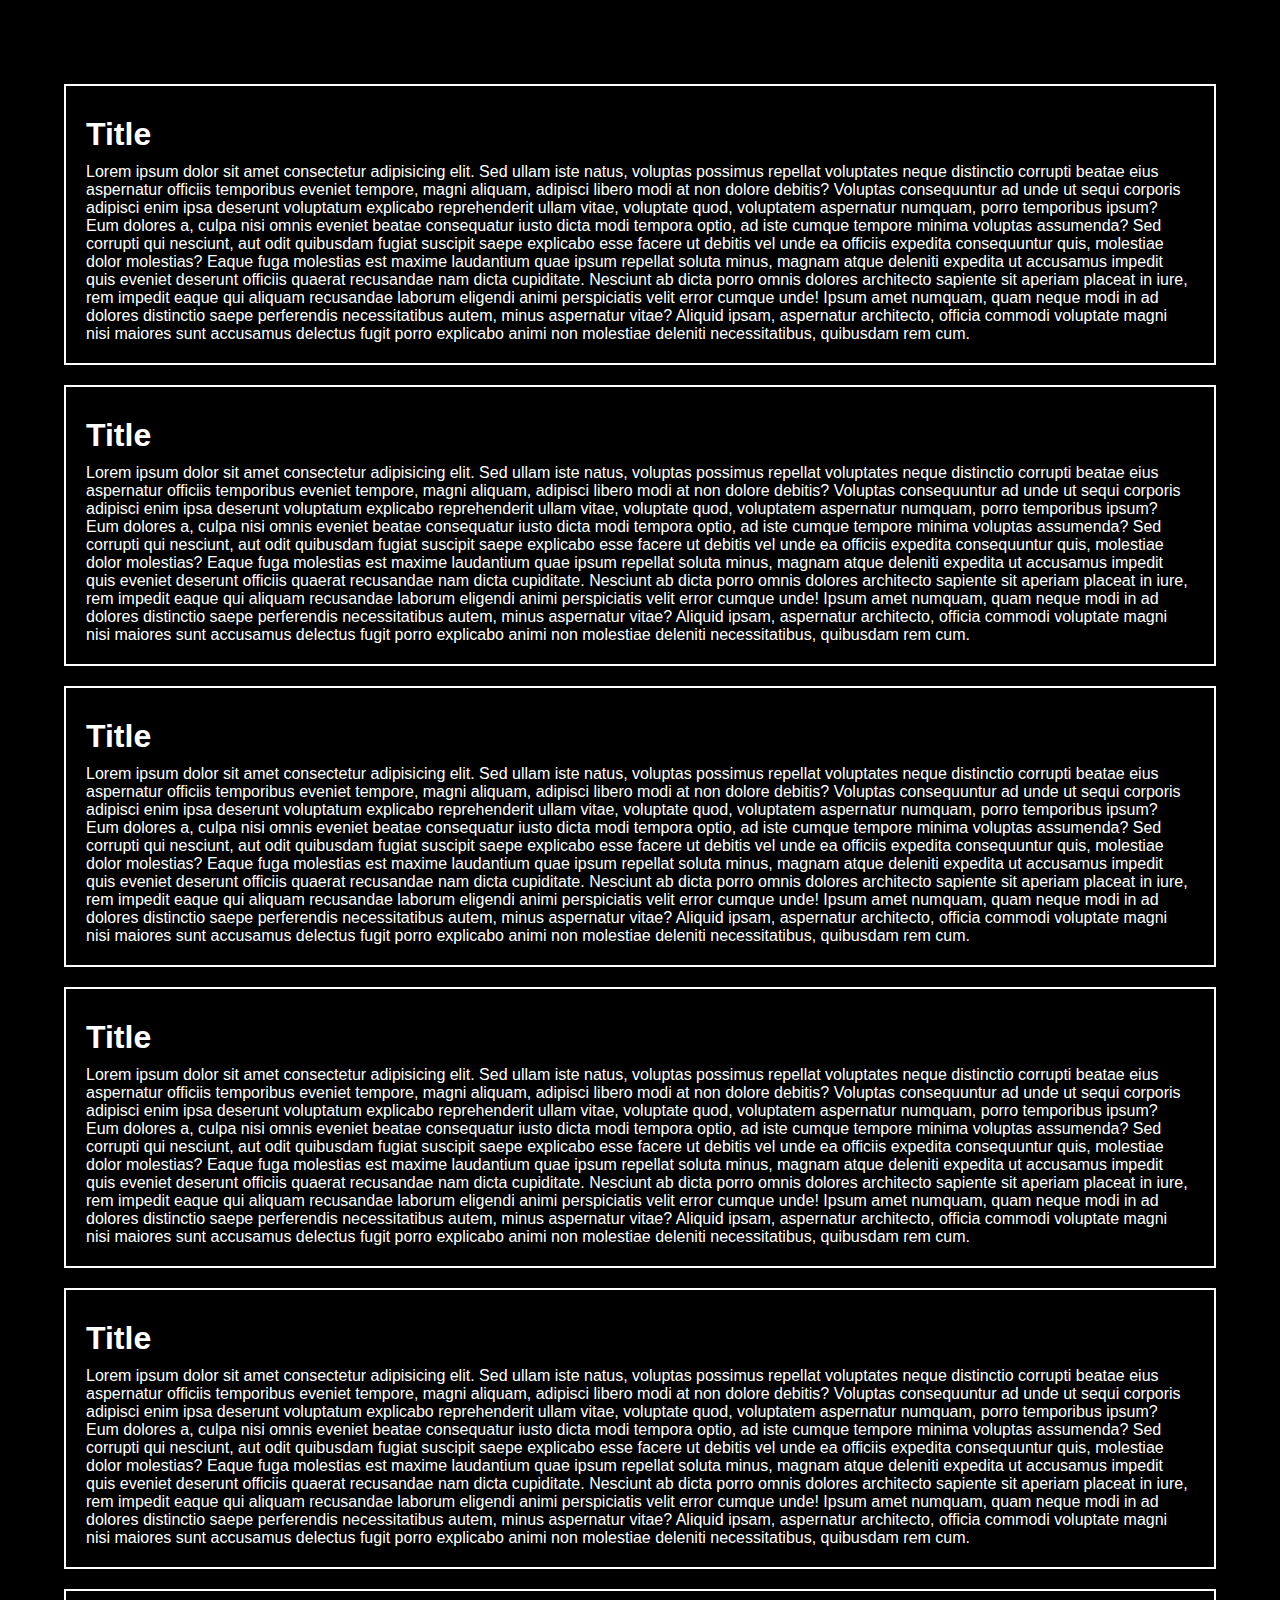
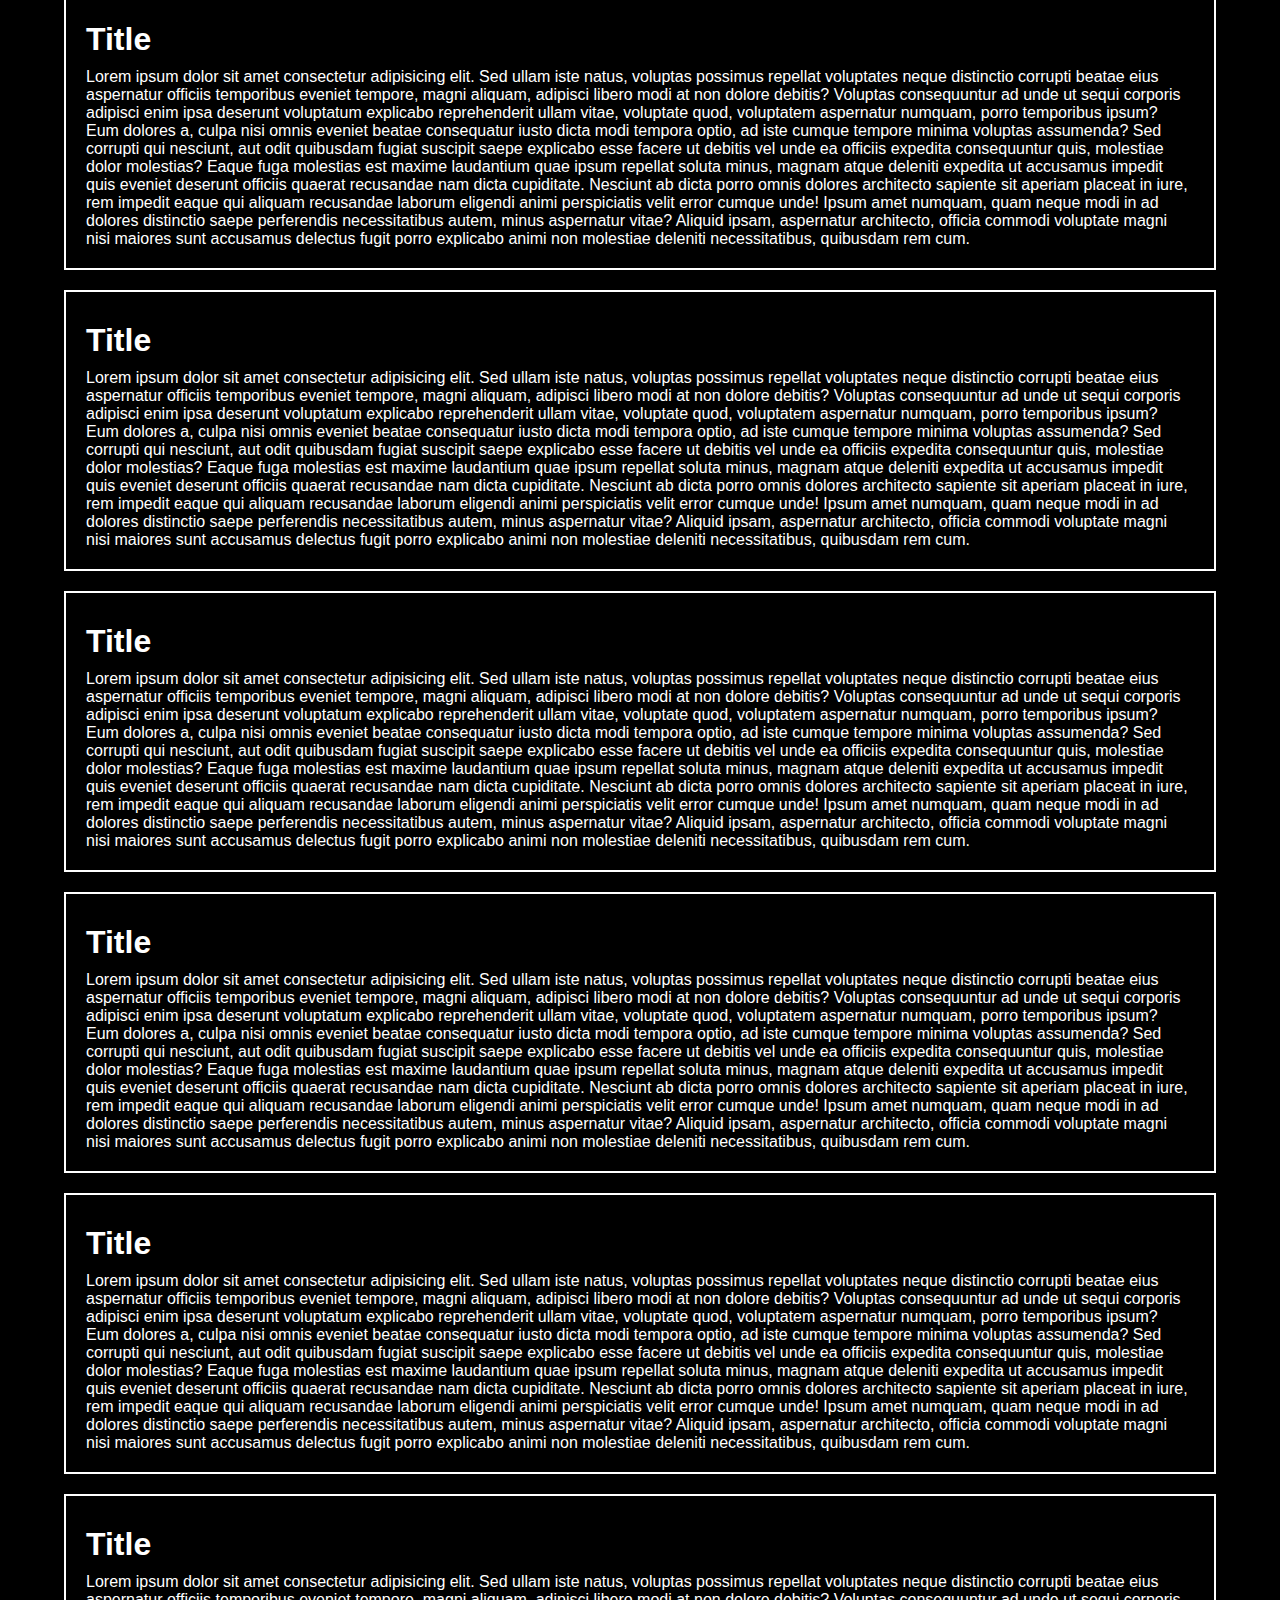
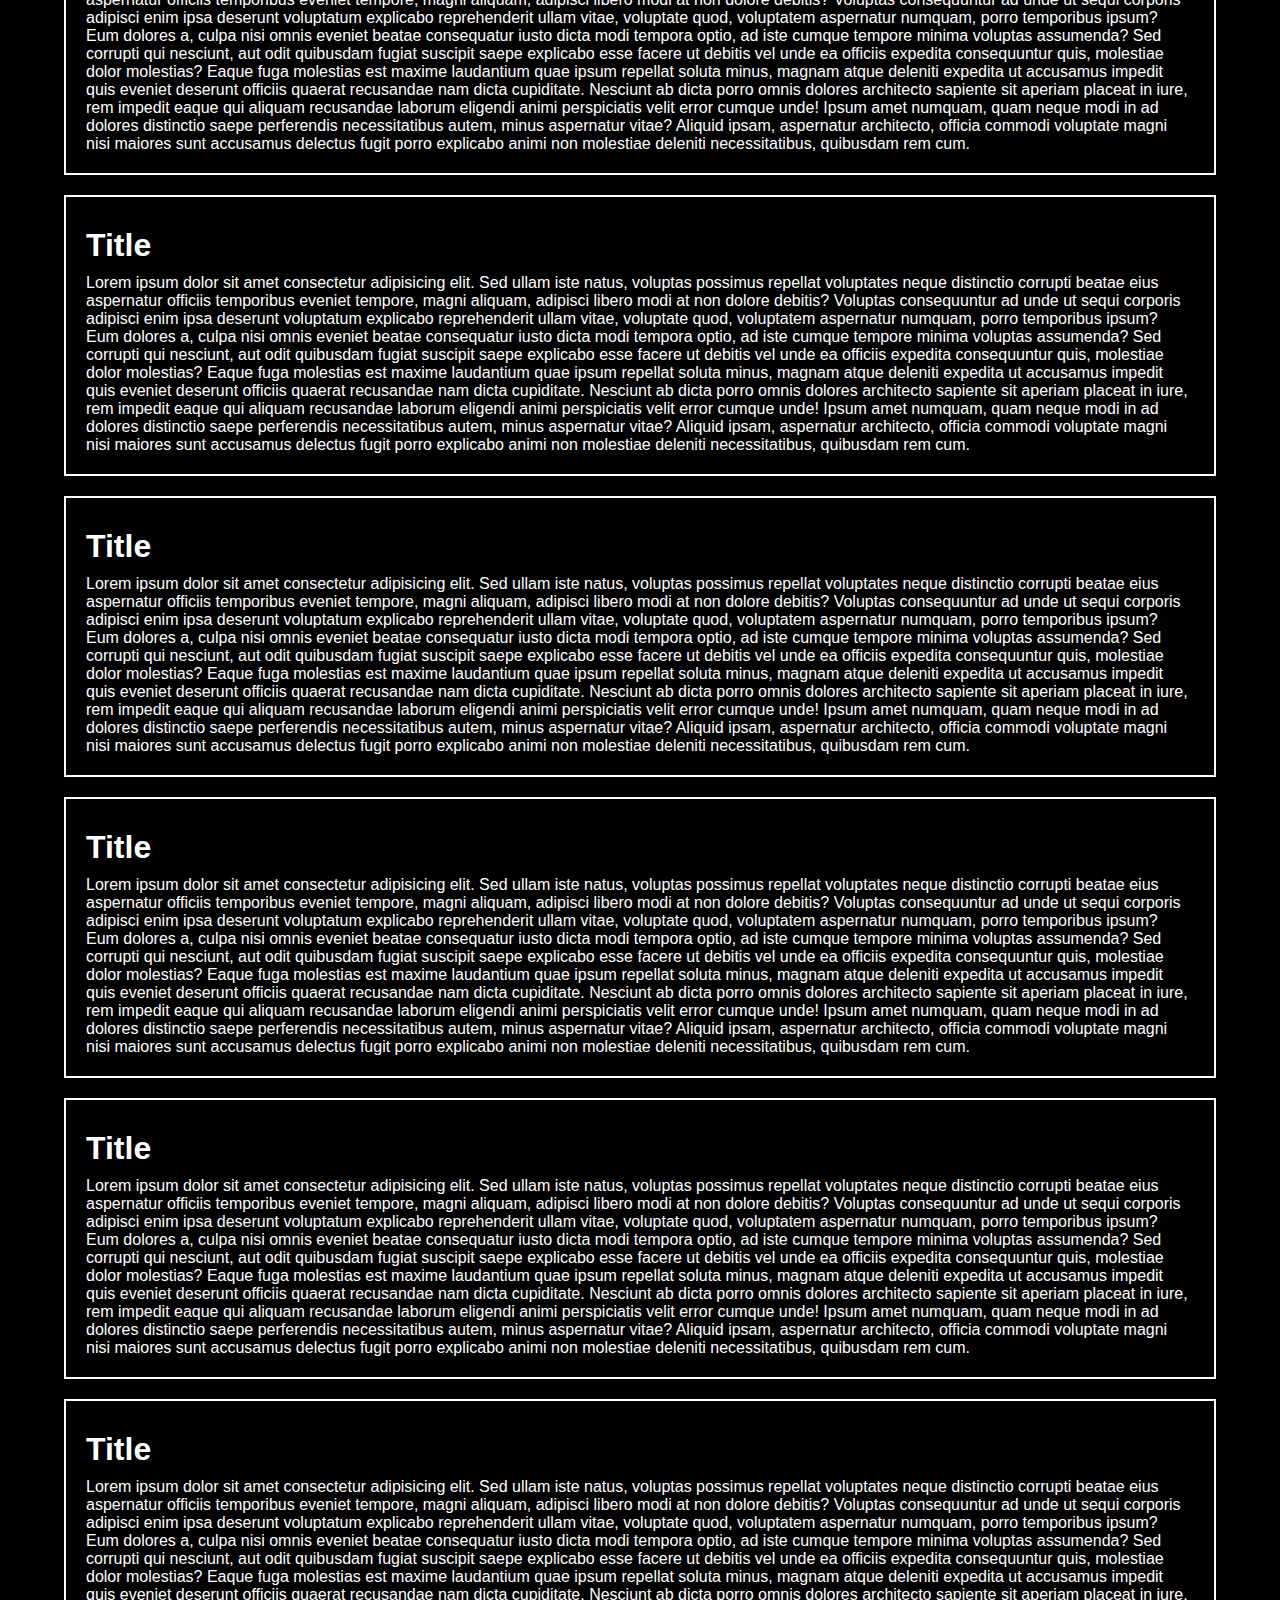
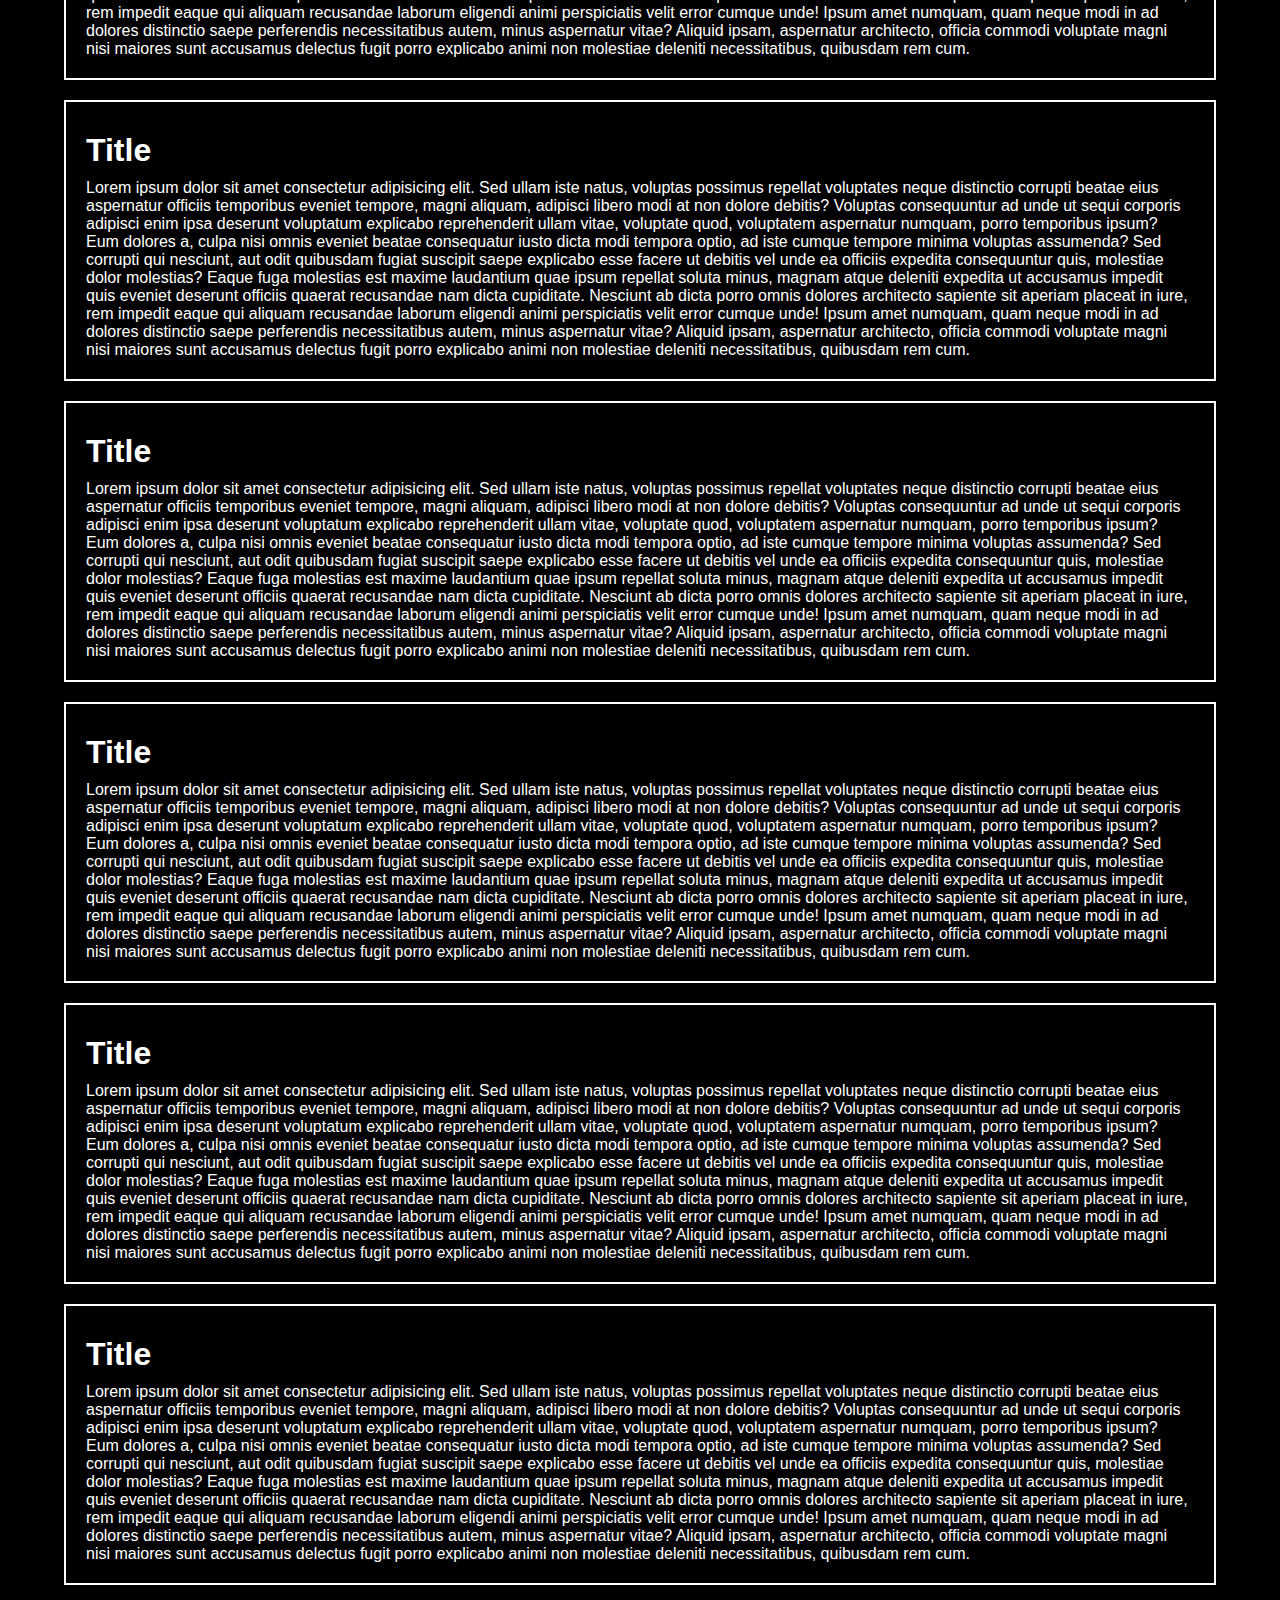
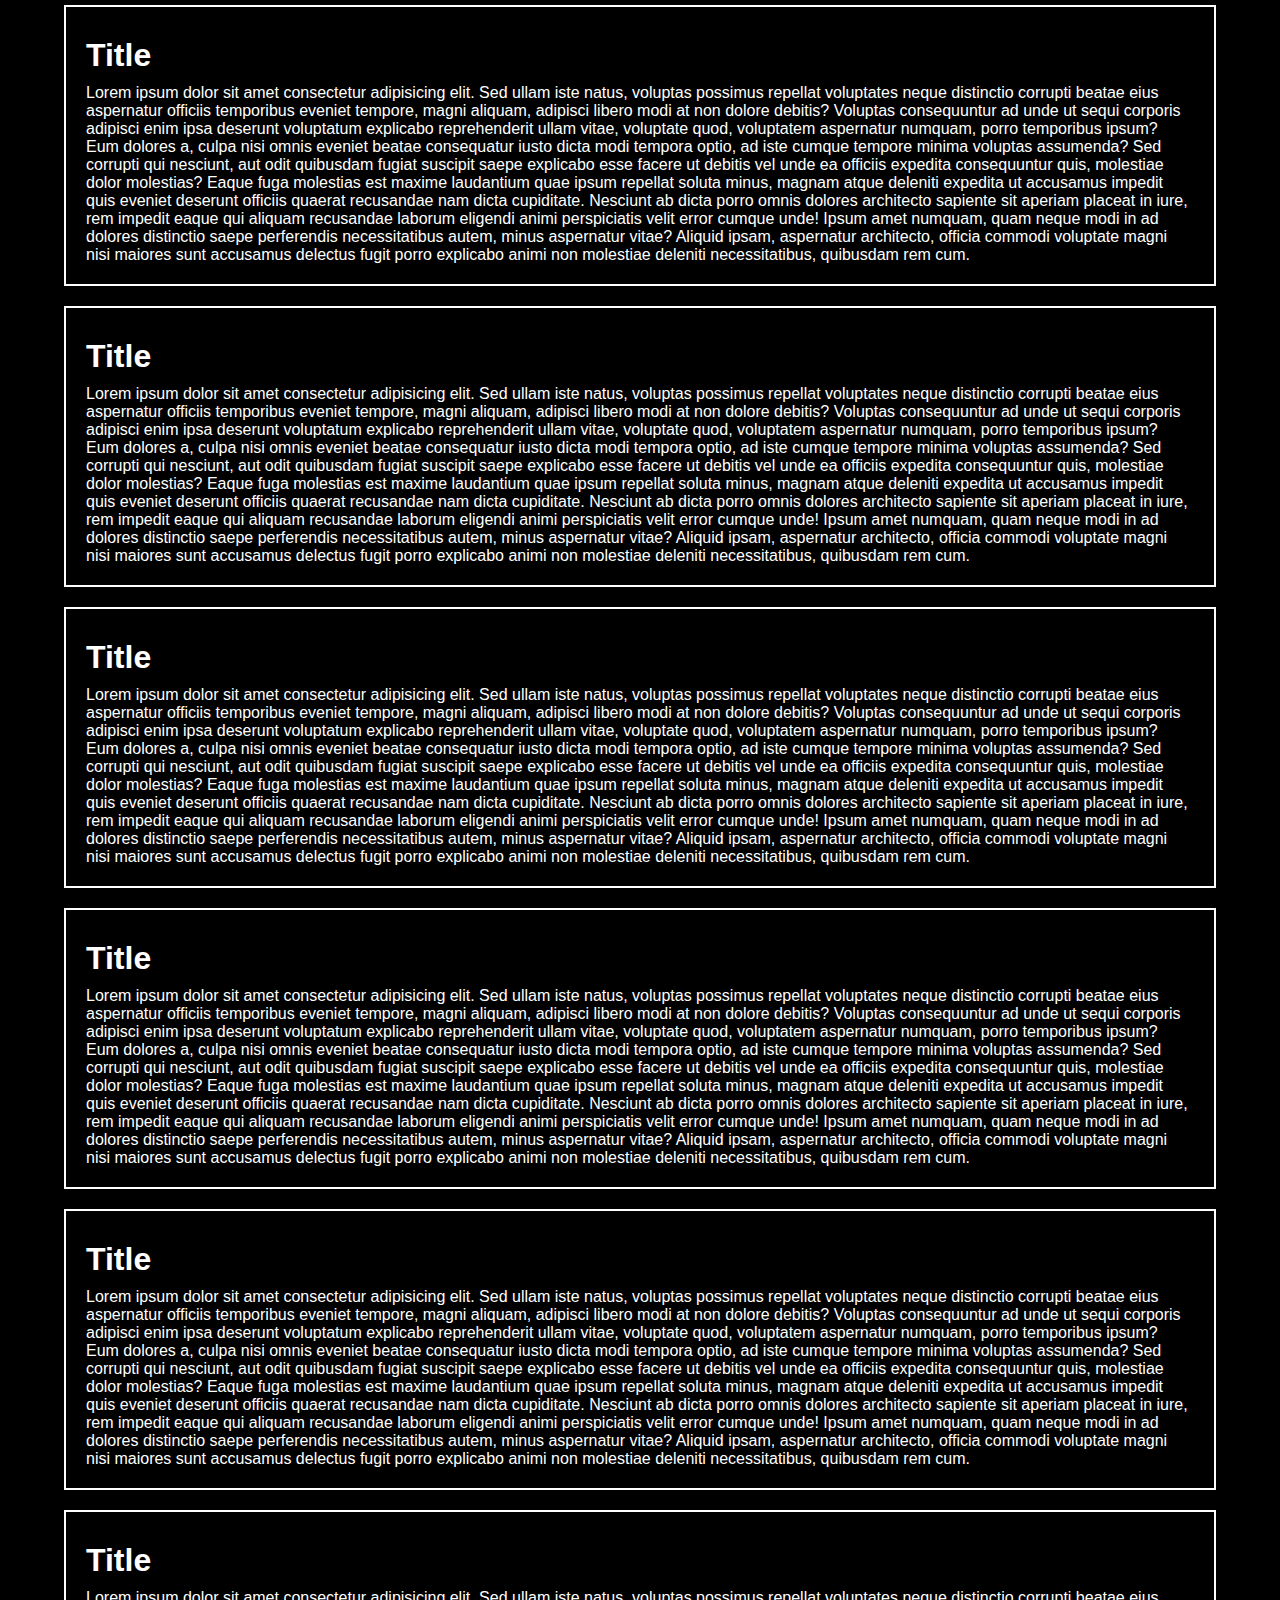
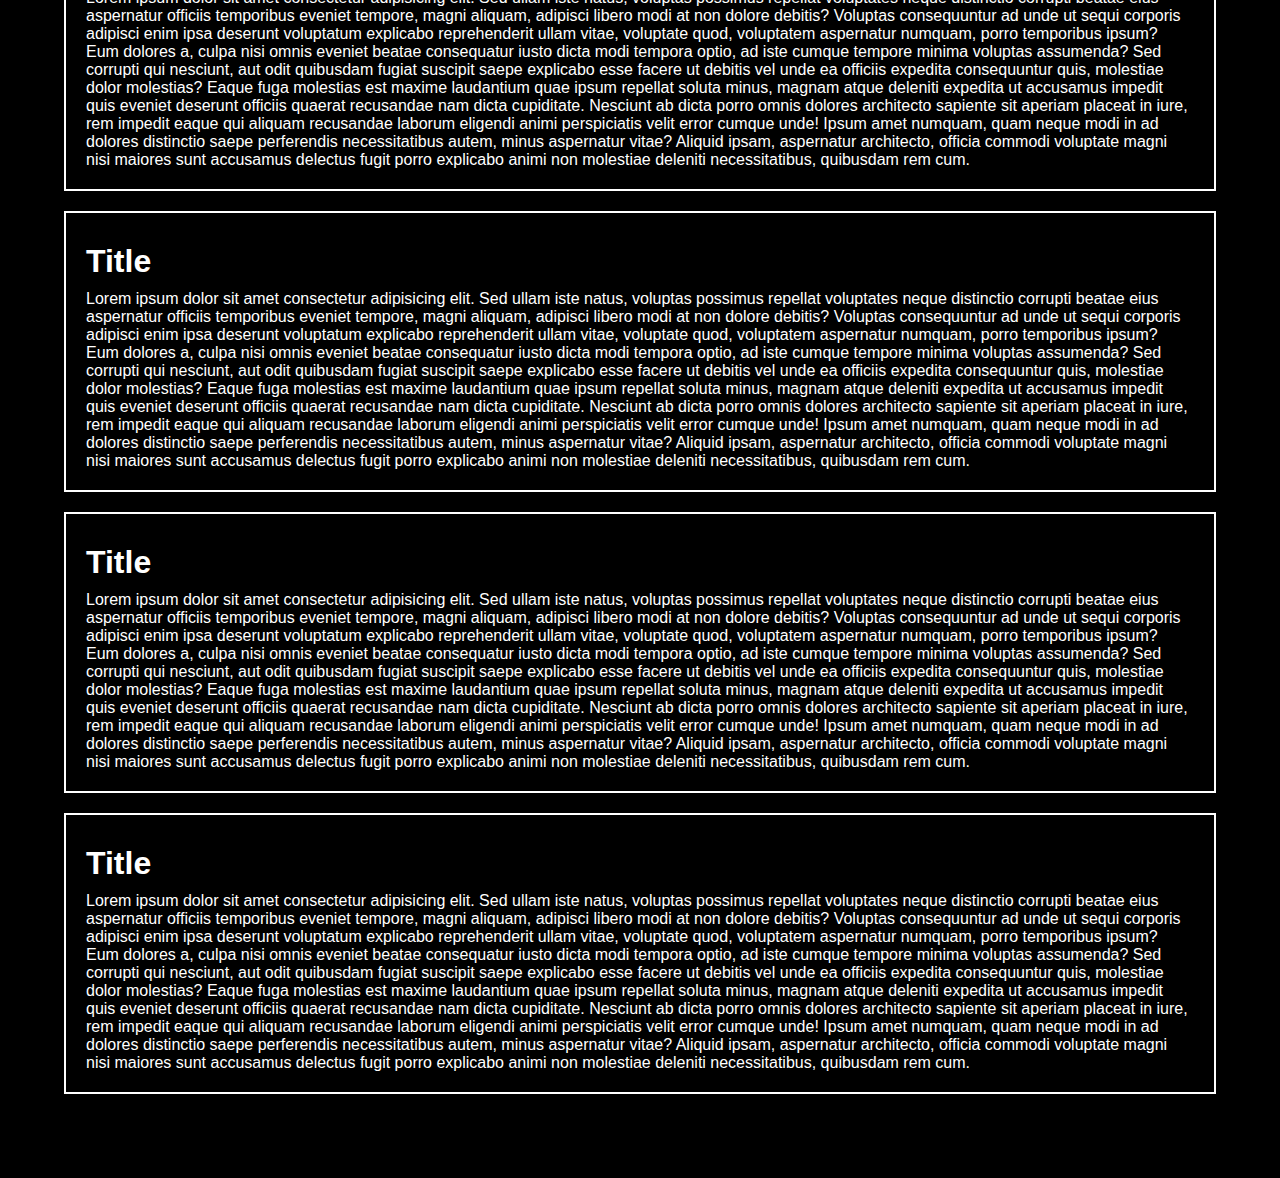
<file: 02.Page Scroll Indicator/index.html>
<!DOCTYPE html>
<html>
  <head>
    <meta charset="utf-8" />
    <meta http-equiv="X-UA-Compatible" content="IE=edge" />
    <meta name="viewport" content="width=device-width,initial-scale=1.0" />
    <title>Page Scroll Indicator</title>
    <link rel="stylesheet" href="style.css" />
  </head>
  <body>
    <div class="content">
      <!-- (section>h1{Title}+p{lorem200})*30 -->
      <section>
        <h1>Title</h1>
        <p>Lorem ipsum dolor sit amet consectetur adipisicing elit. Sed ullam iste natus, voluptas possimus repellat voluptates neque distinctio corrupti beatae eius aspernatur officiis temporibus eveniet tempore, magni aliquam, adipisci libero modi at non dolore debitis? Voluptas consequuntur ad unde ut sequi corporis adipisci enim ipsa deserunt voluptatum explicabo reprehenderit ullam vitae, voluptate quod, voluptatem aspernatur numquam, porro temporibus ipsum? Eum dolores a, culpa nisi omnis eveniet beatae consequatur iusto dicta modi tempora optio, ad iste cumque tempore minima voluptas assumenda? Sed corrupti qui nesciunt, aut odit quibusdam fugiat suscipit saepe explicabo esse facere ut debitis vel unde ea officiis expedita consequuntur quis, molestiae dolor molestias? Eaque fuga molestias est maxime laudantium quae ipsum repellat soluta minus, magnam atque deleniti expedita ut accusamus impedit quis eveniet deserunt officiis quaerat recusandae nam dicta cupiditate. Nesciunt ab dicta porro omnis dolores architecto sapiente sit aperiam placeat in iure, rem impedit eaque qui aliquam recusandae laborum eligendi animi perspiciatis velit error cumque unde! Ipsum amet numquam, quam neque modi in ad dolores distinctio saepe perferendis necessitatibus autem, minus aspernatur vitae? Aliquid ipsam, aspernatur architecto, officia commodi voluptate magni nisi maiores sunt accusamus delectus fugit porro explicabo animi non molestiae deleniti necessitatibus, quibusdam rem cum.</p>
      </section>
      <section>
        <h1>Title</h1>
        <p>Lorem ipsum dolor sit amet consectetur adipisicing elit. Sed ullam iste natus, voluptas possimus repellat voluptates neque distinctio corrupti beatae eius aspernatur officiis temporibus eveniet tempore, magni aliquam, adipisci libero modi at non dolore debitis? Voluptas consequuntur ad unde ut sequi corporis adipisci enim ipsa deserunt voluptatum explicabo reprehenderit ullam vitae, voluptate quod, voluptatem aspernatur numquam, porro temporibus ipsum? Eum dolores a, culpa nisi omnis eveniet beatae consequatur iusto dicta modi tempora optio, ad iste cumque tempore minima voluptas assumenda? Sed corrupti qui nesciunt, aut odit quibusdam fugiat suscipit saepe explicabo esse facere ut debitis vel unde ea officiis expedita consequuntur quis, molestiae dolor molestias? Eaque fuga molestias est maxime laudantium quae ipsum repellat soluta minus, magnam atque deleniti expedita ut accusamus impedit quis eveniet deserunt officiis quaerat recusandae nam dicta cupiditate. Nesciunt ab dicta porro omnis dolores architecto sapiente sit aperiam placeat in iure, rem impedit eaque qui aliquam recusandae laborum eligendi animi perspiciatis velit error cumque unde! Ipsum amet numquam, quam neque modi in ad dolores distinctio saepe perferendis necessitatibus autem, minus aspernatur vitae? Aliquid ipsam, aspernatur architecto, officia commodi voluptate magni nisi maiores sunt accusamus delectus fugit porro explicabo animi non molestiae deleniti necessitatibus, quibusdam rem cum.</p>
      </section>
      <section>
        <h1>Title</h1>
        <p>Lorem ipsum dolor sit amet consectetur adipisicing elit. Sed ullam iste natus, voluptas possimus repellat voluptates neque distinctio corrupti beatae eius aspernatur officiis temporibus eveniet tempore, magni aliquam, adipisci libero modi at non dolore debitis? Voluptas consequuntur ad unde ut sequi corporis adipisci enim ipsa deserunt voluptatum explicabo reprehenderit ullam vitae, voluptate quod, voluptatem aspernatur numquam, porro temporibus ipsum? Eum dolores a, culpa nisi omnis eveniet beatae consequatur iusto dicta modi tempora optio, ad iste cumque tempore minima voluptas assumenda? Sed corrupti qui nesciunt, aut odit quibusdam fugiat suscipit saepe explicabo esse facere ut debitis vel unde ea officiis expedita consequuntur quis, molestiae dolor molestias? Eaque fuga molestias est maxime laudantium quae ipsum repellat soluta minus, magnam atque deleniti expedita ut accusamus impedit quis eveniet deserunt officiis quaerat recusandae nam dicta cupiditate. Nesciunt ab dicta porro omnis dolores architecto sapiente sit aperiam placeat in iure, rem impedit eaque qui aliquam recusandae laborum eligendi animi perspiciatis velit error cumque unde! Ipsum amet numquam, quam neque modi in ad dolores distinctio saepe perferendis necessitatibus autem, minus aspernatur vitae? Aliquid ipsam, aspernatur architecto, officia commodi voluptate magni nisi maiores sunt accusamus delectus fugit porro explicabo animi non molestiae deleniti necessitatibus, quibusdam rem cum.</p>
      </section>
      <section>
        <h1>Title</h1>
        <p>Lorem ipsum dolor sit amet consectetur adipisicing elit. Sed ullam iste natus, voluptas possimus repellat voluptates neque distinctio corrupti beatae eius aspernatur officiis temporibus eveniet tempore, magni aliquam, adipisci libero modi at non dolore debitis? Voluptas consequuntur ad unde ut sequi corporis adipisci enim ipsa deserunt voluptatum explicabo reprehenderit ullam vitae, voluptate quod, voluptatem aspernatur numquam, porro temporibus ipsum? Eum dolores a, culpa nisi omnis eveniet beatae consequatur iusto dicta modi tempora optio, ad iste cumque tempore minima voluptas assumenda? Sed corrupti qui nesciunt, aut odit quibusdam fugiat suscipit saepe explicabo esse facere ut debitis vel unde ea officiis expedita consequuntur quis, molestiae dolor molestias? Eaque fuga molestias est maxime laudantium quae ipsum repellat soluta minus, magnam atque deleniti expedita ut accusamus impedit quis eveniet deserunt officiis quaerat recusandae nam dicta cupiditate. Nesciunt ab dicta porro omnis dolores architecto sapiente sit aperiam placeat in iure, rem impedit eaque qui aliquam recusandae laborum eligendi animi perspiciatis velit error cumque unde! Ipsum amet numquam, quam neque modi in ad dolores distinctio saepe perferendis necessitatibus autem, minus aspernatur vitae? Aliquid ipsam, aspernatur architecto, officia commodi voluptate magni nisi maiores sunt accusamus delectus fugit porro explicabo animi non molestiae deleniti necessitatibus, quibusdam rem cum.</p>
      </section>
      <section>
        <h1>Title</h1>
        <p>Lorem ipsum dolor sit amet consectetur adipisicing elit. Sed ullam iste natus, voluptas possimus repellat voluptates neque distinctio corrupti beatae eius aspernatur officiis temporibus eveniet tempore, magni aliquam, adipisci libero modi at non dolore debitis? Voluptas consequuntur ad unde ut sequi corporis adipisci enim ipsa deserunt voluptatum explicabo reprehenderit ullam vitae, voluptate quod, voluptatem aspernatur numquam, porro temporibus ipsum? Eum dolores a, culpa nisi omnis eveniet beatae consequatur iusto dicta modi tempora optio, ad iste cumque tempore minima voluptas assumenda? Sed corrupti qui nesciunt, aut odit quibusdam fugiat suscipit saepe explicabo esse facere ut debitis vel unde ea officiis expedita consequuntur quis, molestiae dolor molestias? Eaque fuga molestias est maxime laudantium quae ipsum repellat soluta minus, magnam atque deleniti expedita ut accusamus impedit quis eveniet deserunt officiis quaerat recusandae nam dicta cupiditate. Nesciunt ab dicta porro omnis dolores architecto sapiente sit aperiam placeat in iure, rem impedit eaque qui aliquam recusandae laborum eligendi animi perspiciatis velit error cumque unde! Ipsum amet numquam, quam neque modi in ad dolores distinctio saepe perferendis necessitatibus autem, minus aspernatur vitae? Aliquid ipsam, aspernatur architecto, officia commodi voluptate magni nisi maiores sunt accusamus delectus fugit porro explicabo animi non molestiae deleniti necessitatibus, quibusdam rem cum.</p>
      </section>
      <section>
        <h1>Title</h1>
        <p>Lorem ipsum dolor sit amet consectetur adipisicing elit. Sed ullam iste natus, voluptas possimus repellat voluptates neque distinctio corrupti beatae eius aspernatur officiis temporibus eveniet tempore, magni aliquam, adipisci libero modi at non dolore debitis? Voluptas consequuntur ad unde ut sequi corporis adipisci enim ipsa deserunt voluptatum explicabo reprehenderit ullam vitae, voluptate quod, voluptatem aspernatur numquam, porro temporibus ipsum? Eum dolores a, culpa nisi omnis eveniet beatae consequatur iusto dicta modi tempora optio, ad iste cumque tempore minima voluptas assumenda? Sed corrupti qui nesciunt, aut odit quibusdam fugiat suscipit saepe explicabo esse facere ut debitis vel unde ea officiis expedita consequuntur quis, molestiae dolor molestias? Eaque fuga molestias est maxime laudantium quae ipsum repellat soluta minus, magnam atque deleniti expedita ut accusamus impedit quis eveniet deserunt officiis quaerat recusandae nam dicta cupiditate. Nesciunt ab dicta porro omnis dolores architecto sapiente sit aperiam placeat in iure, rem impedit eaque qui aliquam recusandae laborum eligendi animi perspiciatis velit error cumque unde! Ipsum amet numquam, quam neque modi in ad dolores distinctio saepe perferendis necessitatibus autem, minus aspernatur vitae? Aliquid ipsam, aspernatur architecto, officia commodi voluptate magni nisi maiores sunt accusamus delectus fugit porro explicabo animi non molestiae deleniti necessitatibus, quibusdam rem cum.</p>
      </section>
      <section>
        <h1>Title</h1>
        <p>Lorem ipsum dolor sit amet consectetur adipisicing elit. Sed ullam iste natus, voluptas possimus repellat voluptates neque distinctio corrupti beatae eius aspernatur officiis temporibus eveniet tempore, magni aliquam, adipisci libero modi at non dolore debitis? Voluptas consequuntur ad unde ut sequi corporis adipisci enim ipsa deserunt voluptatum explicabo reprehenderit ullam vitae, voluptate quod, voluptatem aspernatur numquam, porro temporibus ipsum? Eum dolores a, culpa nisi omnis eveniet beatae consequatur iusto dicta modi tempora optio, ad iste cumque tempore minima voluptas assumenda? Sed corrupti qui nesciunt, aut odit quibusdam fugiat suscipit saepe explicabo esse facere ut debitis vel unde ea officiis expedita consequuntur quis, molestiae dolor molestias? Eaque fuga molestias est maxime laudantium quae ipsum repellat soluta minus, magnam atque deleniti expedita ut accusamus impedit quis eveniet deserunt officiis quaerat recusandae nam dicta cupiditate. Nesciunt ab dicta porro omnis dolores architecto sapiente sit aperiam placeat in iure, rem impedit eaque qui aliquam recusandae laborum eligendi animi perspiciatis velit error cumque unde! Ipsum amet numquam, quam neque modi in ad dolores distinctio saepe perferendis necessitatibus autem, minus aspernatur vitae? Aliquid ipsam, aspernatur architecto, officia commodi voluptate magni nisi maiores sunt accusamus delectus fugit porro explicabo animi non molestiae deleniti necessitatibus, quibusdam rem cum.</p>
      </section>
      <section>
        <h1>Title</h1>
        <p>Lorem ipsum dolor sit amet consectetur adipisicing elit. Sed ullam iste natus, voluptas possimus repellat voluptates neque distinctio corrupti beatae eius aspernatur officiis temporibus eveniet tempore, magni aliquam, adipisci libero modi at non dolore debitis? Voluptas consequuntur ad unde ut sequi corporis adipisci enim ipsa deserunt voluptatum explicabo reprehenderit ullam vitae, voluptate quod, voluptatem aspernatur numquam, porro temporibus ipsum? Eum dolores a, culpa nisi omnis eveniet beatae consequatur iusto dicta modi tempora optio, ad iste cumque tempore minima voluptas assumenda? Sed corrupti qui nesciunt, aut odit quibusdam fugiat suscipit saepe explicabo esse facere ut debitis vel unde ea officiis expedita consequuntur quis, molestiae dolor molestias? Eaque fuga molestias est maxime laudantium quae ipsum repellat soluta minus, magnam atque deleniti expedita ut accusamus impedit quis eveniet deserunt officiis quaerat recusandae nam dicta cupiditate. Nesciunt ab dicta porro omnis dolores architecto sapiente sit aperiam placeat in iure, rem impedit eaque qui aliquam recusandae laborum eligendi animi perspiciatis velit error cumque unde! Ipsum amet numquam, quam neque modi in ad dolores distinctio saepe perferendis necessitatibus autem, minus aspernatur vitae? Aliquid ipsam, aspernatur architecto, officia commodi voluptate magni nisi maiores sunt accusamus delectus fugit porro explicabo animi non molestiae deleniti necessitatibus, quibusdam rem cum.</p>
      </section>
      <section>
        <h1>Title</h1>
        <p>Lorem ipsum dolor sit amet consectetur adipisicing elit. Sed ullam iste natus, voluptas possimus repellat voluptates neque distinctio corrupti beatae eius aspernatur officiis temporibus eveniet tempore, magni aliquam, adipisci libero modi at non dolore debitis? Voluptas consequuntur ad unde ut sequi corporis adipisci enim ipsa deserunt voluptatum explicabo reprehenderit ullam vitae, voluptate quod, voluptatem aspernatur numquam, porro temporibus ipsum? Eum dolores a, culpa nisi omnis eveniet beatae consequatur iusto dicta modi tempora optio, ad iste cumque tempore minima voluptas assumenda? Sed corrupti qui nesciunt, aut odit quibusdam fugiat suscipit saepe explicabo esse facere ut debitis vel unde ea officiis expedita consequuntur quis, molestiae dolor molestias? Eaque fuga molestias est maxime laudantium quae ipsum repellat soluta minus, magnam atque deleniti expedita ut accusamus impedit quis eveniet deserunt officiis quaerat recusandae nam dicta cupiditate. Nesciunt ab dicta porro omnis dolores architecto sapiente sit aperiam placeat in iure, rem impedit eaque qui aliquam recusandae laborum eligendi animi perspiciatis velit error cumque unde! Ipsum amet numquam, quam neque modi in ad dolores distinctio saepe perferendis necessitatibus autem, minus aspernatur vitae? Aliquid ipsam, aspernatur architecto, officia commodi voluptate magni nisi maiores sunt accusamus delectus fugit porro explicabo animi non molestiae deleniti necessitatibus, quibusdam rem cum.</p>
      </section>
      <section>
        <h1>Title</h1>
        <p>Lorem ipsum dolor sit amet consectetur adipisicing elit. Sed ullam iste natus, voluptas possimus repellat voluptates neque distinctio corrupti beatae eius aspernatur officiis temporibus eveniet tempore, magni aliquam, adipisci libero modi at non dolore debitis? Voluptas consequuntur ad unde ut sequi corporis adipisci enim ipsa deserunt voluptatum explicabo reprehenderit ullam vitae, voluptate quod, voluptatem aspernatur numquam, porro temporibus ipsum? Eum dolores a, culpa nisi omnis eveniet beatae consequatur iusto dicta modi tempora optio, ad iste cumque tempore minima voluptas assumenda? Sed corrupti qui nesciunt, aut odit quibusdam fugiat suscipit saepe explicabo esse facere ut debitis vel unde ea officiis expedita consequuntur quis, molestiae dolor molestias? Eaque fuga molestias est maxime laudantium quae ipsum repellat soluta minus, magnam atque deleniti expedita ut accusamus impedit quis eveniet deserunt officiis quaerat recusandae nam dicta cupiditate. Nesciunt ab dicta porro omnis dolores architecto sapiente sit aperiam placeat in iure, rem impedit eaque qui aliquam recusandae laborum eligendi animi perspiciatis velit error cumque unde! Ipsum amet numquam, quam neque modi in ad dolores distinctio saepe perferendis necessitatibus autem, minus aspernatur vitae? Aliquid ipsam, aspernatur architecto, officia commodi voluptate magni nisi maiores sunt accusamus delectus fugit porro explicabo animi non molestiae deleniti necessitatibus, quibusdam rem cum.</p>
      </section>
      <section>
        <h1>Title</h1>
        <p>Lorem ipsum dolor sit amet consectetur adipisicing elit. Sed ullam iste natus, voluptas possimus repellat voluptates neque distinctio corrupti beatae eius aspernatur officiis temporibus eveniet tempore, magni aliquam, adipisci libero modi at non dolore debitis? Voluptas consequuntur ad unde ut sequi corporis adipisci enim ipsa deserunt voluptatum explicabo reprehenderit ullam vitae, voluptate quod, voluptatem aspernatur numquam, porro temporibus ipsum? Eum dolores a, culpa nisi omnis eveniet beatae consequatur iusto dicta modi tempora optio, ad iste cumque tempore minima voluptas assumenda? Sed corrupti qui nesciunt, aut odit quibusdam fugiat suscipit saepe explicabo esse facere ut debitis vel unde ea officiis expedita consequuntur quis, molestiae dolor molestias? Eaque fuga molestias est maxime laudantium quae ipsum repellat soluta minus, magnam atque deleniti expedita ut accusamus impedit quis eveniet deserunt officiis quaerat recusandae nam dicta cupiditate. Nesciunt ab dicta porro omnis dolores architecto sapiente sit aperiam placeat in iure, rem impedit eaque qui aliquam recusandae laborum eligendi animi perspiciatis velit error cumque unde! Ipsum amet numquam, quam neque modi in ad dolores distinctio saepe perferendis necessitatibus autem, minus aspernatur vitae? Aliquid ipsam, aspernatur architecto, officia commodi voluptate magni nisi maiores sunt accusamus delectus fugit porro explicabo animi non molestiae deleniti necessitatibus, quibusdam rem cum.</p>
      </section>
      <section>
        <h1>Title</h1>
        <p>Lorem ipsum dolor sit amet consectetur adipisicing elit. Sed ullam iste natus, voluptas possimus repellat voluptates neque distinctio corrupti beatae eius aspernatur officiis temporibus eveniet tempore, magni aliquam, adipisci libero modi at non dolore debitis? Voluptas consequuntur ad unde ut sequi corporis adipisci enim ipsa deserunt voluptatum explicabo reprehenderit ullam vitae, voluptate quod, voluptatem aspernatur numquam, porro temporibus ipsum? Eum dolores a, culpa nisi omnis eveniet beatae consequatur iusto dicta modi tempora optio, ad iste cumque tempore minima voluptas assumenda? Sed corrupti qui nesciunt, aut odit quibusdam fugiat suscipit saepe explicabo esse facere ut debitis vel unde ea officiis expedita consequuntur quis, molestiae dolor molestias? Eaque fuga molestias est maxime laudantium quae ipsum repellat soluta minus, magnam atque deleniti expedita ut accusamus impedit quis eveniet deserunt officiis quaerat recusandae nam dicta cupiditate. Nesciunt ab dicta porro omnis dolores architecto sapiente sit aperiam placeat in iure, rem impedit eaque qui aliquam recusandae laborum eligendi animi perspiciatis velit error cumque unde! Ipsum amet numquam, quam neque modi in ad dolores distinctio saepe perferendis necessitatibus autem, minus aspernatur vitae? Aliquid ipsam, aspernatur architecto, officia commodi voluptate magni nisi maiores sunt accusamus delectus fugit porro explicabo animi non molestiae deleniti necessitatibus, quibusdam rem cum.</p>
      </section>
      <section>
        <h1>Title</h1>
        <p>Lorem ipsum dolor sit amet consectetur adipisicing elit. Sed ullam iste natus, voluptas possimus repellat voluptates neque distinctio corrupti beatae eius aspernatur officiis temporibus eveniet tempore, magni aliquam, adipisci libero modi at non dolore debitis? Voluptas consequuntur ad unde ut sequi corporis adipisci enim ipsa deserunt voluptatum explicabo reprehenderit ullam vitae, voluptate quod, voluptatem aspernatur numquam, porro temporibus ipsum? Eum dolores a, culpa nisi omnis eveniet beatae consequatur iusto dicta modi tempora optio, ad iste cumque tempore minima voluptas assumenda? Sed corrupti qui nesciunt, aut odit quibusdam fugiat suscipit saepe explicabo esse facere ut debitis vel unde ea officiis expedita consequuntur quis, molestiae dolor molestias? Eaque fuga molestias est maxime laudantium quae ipsum repellat soluta minus, magnam atque deleniti expedita ut accusamus impedit quis eveniet deserunt officiis quaerat recusandae nam dicta cupiditate. Nesciunt ab dicta porro omnis dolores architecto sapiente sit aperiam placeat in iure, rem impedit eaque qui aliquam recusandae laborum eligendi animi perspiciatis velit error cumque unde! Ipsum amet numquam, quam neque modi in ad dolores distinctio saepe perferendis necessitatibus autem, minus aspernatur vitae? Aliquid ipsam, aspernatur architecto, officia commodi voluptate magni nisi maiores sunt accusamus delectus fugit porro explicabo animi non molestiae deleniti necessitatibus, quibusdam rem cum.</p>
      </section>
      <section>
        <h1>Title</h1>
        <p>Lorem ipsum dolor sit amet consectetur adipisicing elit. Sed ullam iste natus, voluptas possimus repellat voluptates neque distinctio corrupti beatae eius aspernatur officiis temporibus eveniet tempore, magni aliquam, adipisci libero modi at non dolore debitis? Voluptas consequuntur ad unde ut sequi corporis adipisci enim ipsa deserunt voluptatum explicabo reprehenderit ullam vitae, voluptate quod, voluptatem aspernatur numquam, porro temporibus ipsum? Eum dolores a, culpa nisi omnis eveniet beatae consequatur iusto dicta modi tempora optio, ad iste cumque tempore minima voluptas assumenda? Sed corrupti qui nesciunt, aut odit quibusdam fugiat suscipit saepe explicabo esse facere ut debitis vel unde ea officiis expedita consequuntur quis, molestiae dolor molestias? Eaque fuga molestias est maxime laudantium quae ipsum repellat soluta minus, magnam atque deleniti expedita ut accusamus impedit quis eveniet deserunt officiis quaerat recusandae nam dicta cupiditate. Nesciunt ab dicta porro omnis dolores architecto sapiente sit aperiam placeat in iure, rem impedit eaque qui aliquam recusandae laborum eligendi animi perspiciatis velit error cumque unde! Ipsum amet numquam, quam neque modi in ad dolores distinctio saepe perferendis necessitatibus autem, minus aspernatur vitae? Aliquid ipsam, aspernatur architecto, officia commodi voluptate magni nisi maiores sunt accusamus delectus fugit porro explicabo animi non molestiae deleniti necessitatibus, quibusdam rem cum.</p>
      </section>
      <section>
        <h1>Title</h1>
        <p>Lorem ipsum dolor sit amet consectetur adipisicing elit. Sed ullam iste natus, voluptas possimus repellat voluptates neque distinctio corrupti beatae eius aspernatur officiis temporibus eveniet tempore, magni aliquam, adipisci libero modi at non dolore debitis? Voluptas consequuntur ad unde ut sequi corporis adipisci enim ipsa deserunt voluptatum explicabo reprehenderit ullam vitae, voluptate quod, voluptatem aspernatur numquam, porro temporibus ipsum? Eum dolores a, culpa nisi omnis eveniet beatae consequatur iusto dicta modi tempora optio, ad iste cumque tempore minima voluptas assumenda? Sed corrupti qui nesciunt, aut odit quibusdam fugiat suscipit saepe explicabo esse facere ut debitis vel unde ea officiis expedita consequuntur quis, molestiae dolor molestias? Eaque fuga molestias est maxime laudantium quae ipsum repellat soluta minus, magnam atque deleniti expedita ut accusamus impedit quis eveniet deserunt officiis quaerat recusandae nam dicta cupiditate. Nesciunt ab dicta porro omnis dolores architecto sapiente sit aperiam placeat in iure, rem impedit eaque qui aliquam recusandae laborum eligendi animi perspiciatis velit error cumque unde! Ipsum amet numquam, quam neque modi in ad dolores distinctio saepe perferendis necessitatibus autem, minus aspernatur vitae? Aliquid ipsam, aspernatur architecto, officia commodi voluptate magni nisi maiores sunt accusamus delectus fugit porro explicabo animi non molestiae deleniti necessitatibus, quibusdam rem cum.</p>
      </section>
      <section>
        <h1>Title</h1>
        <p>Lorem ipsum dolor sit amet consectetur adipisicing elit. Sed ullam iste natus, voluptas possimus repellat voluptates neque distinctio corrupti beatae eius aspernatur officiis temporibus eveniet tempore, magni aliquam, adipisci libero modi at non dolore debitis? Voluptas consequuntur ad unde ut sequi corporis adipisci enim ipsa deserunt voluptatum explicabo reprehenderit ullam vitae, voluptate quod, voluptatem aspernatur numquam, porro temporibus ipsum? Eum dolores a, culpa nisi omnis eveniet beatae consequatur iusto dicta modi tempora optio, ad iste cumque tempore minima voluptas assumenda? Sed corrupti qui nesciunt, aut odit quibusdam fugiat suscipit saepe explicabo esse facere ut debitis vel unde ea officiis expedita consequuntur quis, molestiae dolor molestias? Eaque fuga molestias est maxime laudantium quae ipsum repellat soluta minus, magnam atque deleniti expedita ut accusamus impedit quis eveniet deserunt officiis quaerat recusandae nam dicta cupiditate. Nesciunt ab dicta porro omnis dolores architecto sapiente sit aperiam placeat in iure, rem impedit eaque qui aliquam recusandae laborum eligendi animi perspiciatis velit error cumque unde! Ipsum amet numquam, quam neque modi in ad dolores distinctio saepe perferendis necessitatibus autem, minus aspernatur vitae? Aliquid ipsam, aspernatur architecto, officia commodi voluptate magni nisi maiores sunt accusamus delectus fugit porro explicabo animi non molestiae deleniti necessitatibus, quibusdam rem cum.</p>
      </section>
      <section>
        <h1>Title</h1>
        <p>Lorem ipsum dolor sit amet consectetur adipisicing elit. Sed ullam iste natus, voluptas possimus repellat voluptates neque distinctio corrupti beatae eius aspernatur officiis temporibus eveniet tempore, magni aliquam, adipisci libero modi at non dolore debitis? Voluptas consequuntur ad unde ut sequi corporis adipisci enim ipsa deserunt voluptatum explicabo reprehenderit ullam vitae, voluptate quod, voluptatem aspernatur numquam, porro temporibus ipsum? Eum dolores a, culpa nisi omnis eveniet beatae consequatur iusto dicta modi tempora optio, ad iste cumque tempore minima voluptas assumenda? Sed corrupti qui nesciunt, aut odit quibusdam fugiat suscipit saepe explicabo esse facere ut debitis vel unde ea officiis expedita consequuntur quis, molestiae dolor molestias? Eaque fuga molestias est maxime laudantium quae ipsum repellat soluta minus, magnam atque deleniti expedita ut accusamus impedit quis eveniet deserunt officiis quaerat recusandae nam dicta cupiditate. Nesciunt ab dicta porro omnis dolores architecto sapiente sit aperiam placeat in iure, rem impedit eaque qui aliquam recusandae laborum eligendi animi perspiciatis velit error cumque unde! Ipsum amet numquam, quam neque modi in ad dolores distinctio saepe perferendis necessitatibus autem, minus aspernatur vitae? Aliquid ipsam, aspernatur architecto, officia commodi voluptate magni nisi maiores sunt accusamus delectus fugit porro explicabo animi non molestiae deleniti necessitatibus, quibusdam rem cum.</p>
      </section>
      <section>
        <h1>Title</h1>
        <p>Lorem ipsum dolor sit amet consectetur adipisicing elit. Sed ullam iste natus, voluptas possimus repellat voluptates neque distinctio corrupti beatae eius aspernatur officiis temporibus eveniet tempore, magni aliquam, adipisci libero modi at non dolore debitis? Voluptas consequuntur ad unde ut sequi corporis adipisci enim ipsa deserunt voluptatum explicabo reprehenderit ullam vitae, voluptate quod, voluptatem aspernatur numquam, porro temporibus ipsum? Eum dolores a, culpa nisi omnis eveniet beatae consequatur iusto dicta modi tempora optio, ad iste cumque tempore minima voluptas assumenda? Sed corrupti qui nesciunt, aut odit quibusdam fugiat suscipit saepe explicabo esse facere ut debitis vel unde ea officiis expedita consequuntur quis, molestiae dolor molestias? Eaque fuga molestias est maxime laudantium quae ipsum repellat soluta minus, magnam atque deleniti expedita ut accusamus impedit quis eveniet deserunt officiis quaerat recusandae nam dicta cupiditate. Nesciunt ab dicta porro omnis dolores architecto sapiente sit aperiam placeat in iure, rem impedit eaque qui aliquam recusandae laborum eligendi animi perspiciatis velit error cumque unde! Ipsum amet numquam, quam neque modi in ad dolores distinctio saepe perferendis necessitatibus autem, minus aspernatur vitae? Aliquid ipsam, aspernatur architecto, officia commodi voluptate magni nisi maiores sunt accusamus delectus fugit porro explicabo animi non molestiae deleniti necessitatibus, quibusdam rem cum.</p>
      </section>
      <section>
        <h1>Title</h1>
        <p>Lorem ipsum dolor sit amet consectetur adipisicing elit. Sed ullam iste natus, voluptas possimus repellat voluptates neque distinctio corrupti beatae eius aspernatur officiis temporibus eveniet tempore, magni aliquam, adipisci libero modi at non dolore debitis? Voluptas consequuntur ad unde ut sequi corporis adipisci enim ipsa deserunt voluptatum explicabo reprehenderit ullam vitae, voluptate quod, voluptatem aspernatur numquam, porro temporibus ipsum? Eum dolores a, culpa nisi omnis eveniet beatae consequatur iusto dicta modi tempora optio, ad iste cumque tempore minima voluptas assumenda? Sed corrupti qui nesciunt, aut odit quibusdam fugiat suscipit saepe explicabo esse facere ut debitis vel unde ea officiis expedita consequuntur quis, molestiae dolor molestias? Eaque fuga molestias est maxime laudantium quae ipsum repellat soluta minus, magnam atque deleniti expedita ut accusamus impedit quis eveniet deserunt officiis quaerat recusandae nam dicta cupiditate. Nesciunt ab dicta porro omnis dolores architecto sapiente sit aperiam placeat in iure, rem impedit eaque qui aliquam recusandae laborum eligendi animi perspiciatis velit error cumque unde! Ipsum amet numquam, quam neque modi in ad dolores distinctio saepe perferendis necessitatibus autem, minus aspernatur vitae? Aliquid ipsam, aspernatur architecto, officia commodi voluptate magni nisi maiores sunt accusamus delectus fugit porro explicabo animi non molestiae deleniti necessitatibus, quibusdam rem cum.</p>
      </section>
      <section>
        <h1>Title</h1>
        <p>Lorem ipsum dolor sit amet consectetur adipisicing elit. Sed ullam iste natus, voluptas possimus repellat voluptates neque distinctio corrupti beatae eius aspernatur officiis temporibus eveniet tempore, magni aliquam, adipisci libero modi at non dolore debitis? Voluptas consequuntur ad unde ut sequi corporis adipisci enim ipsa deserunt voluptatum explicabo reprehenderit ullam vitae, voluptate quod, voluptatem aspernatur numquam, porro temporibus ipsum? Eum dolores a, culpa nisi omnis eveniet beatae consequatur iusto dicta modi tempora optio, ad iste cumque tempore minima voluptas assumenda? Sed corrupti qui nesciunt, aut odit quibusdam fugiat suscipit saepe explicabo esse facere ut debitis vel unde ea officiis expedita consequuntur quis, molestiae dolor molestias? Eaque fuga molestias est maxime laudantium quae ipsum repellat soluta minus, magnam atque deleniti expedita ut accusamus impedit quis eveniet deserunt officiis quaerat recusandae nam dicta cupiditate. Nesciunt ab dicta porro omnis dolores architecto sapiente sit aperiam placeat in iure, rem impedit eaque qui aliquam recusandae laborum eligendi animi perspiciatis velit error cumque unde! Ipsum amet numquam, quam neque modi in ad dolores distinctio saepe perferendis necessitatibus autem, minus aspernatur vitae? Aliquid ipsam, aspernatur architecto, officia commodi voluptate magni nisi maiores sunt accusamus delectus fugit porro explicabo animi non molestiae deleniti necessitatibus, quibusdam rem cum.</p>
      </section>
      <section>
        <h1>Title</h1>
        <p>Lorem ipsum dolor sit amet consectetur adipisicing elit. Sed ullam iste natus, voluptas possimus repellat voluptates neque distinctio corrupti beatae eius aspernatur officiis temporibus eveniet tempore, magni aliquam, adipisci libero modi at non dolore debitis? Voluptas consequuntur ad unde ut sequi corporis adipisci enim ipsa deserunt voluptatum explicabo reprehenderit ullam vitae, voluptate quod, voluptatem aspernatur numquam, porro temporibus ipsum? Eum dolores a, culpa nisi omnis eveniet beatae consequatur iusto dicta modi tempora optio, ad iste cumque tempore minima voluptas assumenda? Sed corrupti qui nesciunt, aut odit quibusdam fugiat suscipit saepe explicabo esse facere ut debitis vel unde ea officiis expedita consequuntur quis, molestiae dolor molestias? Eaque fuga molestias est maxime laudantium quae ipsum repellat soluta minus, magnam atque deleniti expedita ut accusamus impedit quis eveniet deserunt officiis quaerat recusandae nam dicta cupiditate. Nesciunt ab dicta porro omnis dolores architecto sapiente sit aperiam placeat in iure, rem impedit eaque qui aliquam recusandae laborum eligendi animi perspiciatis velit error cumque unde! Ipsum amet numquam, quam neque modi in ad dolores distinctio saepe perferendis necessitatibus autem, minus aspernatur vitae? Aliquid ipsam, aspernatur architecto, officia commodi voluptate magni nisi maiores sunt accusamus delectus fugit porro explicabo animi non molestiae deleniti necessitatibus, quibusdam rem cum.</p>
      </section>
      <section>
        <h1>Title</h1>
        <p>Lorem ipsum dolor sit amet consectetur adipisicing elit. Sed ullam iste natus, voluptas possimus repellat voluptates neque distinctio corrupti beatae eius aspernatur officiis temporibus eveniet tempore, magni aliquam, adipisci libero modi at non dolore debitis? Voluptas consequuntur ad unde ut sequi corporis adipisci enim ipsa deserunt voluptatum explicabo reprehenderit ullam vitae, voluptate quod, voluptatem aspernatur numquam, porro temporibus ipsum? Eum dolores a, culpa nisi omnis eveniet beatae consequatur iusto dicta modi tempora optio, ad iste cumque tempore minima voluptas assumenda? Sed corrupti qui nesciunt, aut odit quibusdam fugiat suscipit saepe explicabo esse facere ut debitis vel unde ea officiis expedita consequuntur quis, molestiae dolor molestias? Eaque fuga molestias est maxime laudantium quae ipsum repellat soluta minus, magnam atque deleniti expedita ut accusamus impedit quis eveniet deserunt officiis quaerat recusandae nam dicta cupiditate. Nesciunt ab dicta porro omnis dolores architecto sapiente sit aperiam placeat in iure, rem impedit eaque qui aliquam recusandae laborum eligendi animi perspiciatis velit error cumque unde! Ipsum amet numquam, quam neque modi in ad dolores distinctio saepe perferendis necessitatibus autem, minus aspernatur vitae? Aliquid ipsam, aspernatur architecto, officia commodi voluptate magni nisi maiores sunt accusamus delectus fugit porro explicabo animi non molestiae deleniti necessitatibus, quibusdam rem cum.</p>
      </section>
      <section>
        <h1>Title</h1>
        <p>Lorem ipsum dolor sit amet consectetur adipisicing elit. Sed ullam iste natus, voluptas possimus repellat voluptates neque distinctio corrupti beatae eius aspernatur officiis temporibus eveniet tempore, magni aliquam, adipisci libero modi at non dolore debitis? Voluptas consequuntur ad unde ut sequi corporis adipisci enim ipsa deserunt voluptatum explicabo reprehenderit ullam vitae, voluptate quod, voluptatem aspernatur numquam, porro temporibus ipsum? Eum dolores a, culpa nisi omnis eveniet beatae consequatur iusto dicta modi tempora optio, ad iste cumque tempore minima voluptas assumenda? Sed corrupti qui nesciunt, aut odit quibusdam fugiat suscipit saepe explicabo esse facere ut debitis vel unde ea officiis expedita consequuntur quis, molestiae dolor molestias? Eaque fuga molestias est maxime laudantium quae ipsum repellat soluta minus, magnam atque deleniti expedita ut accusamus impedit quis eveniet deserunt officiis quaerat recusandae nam dicta cupiditate. Nesciunt ab dicta porro omnis dolores architecto sapiente sit aperiam placeat in iure, rem impedit eaque qui aliquam recusandae laborum eligendi animi perspiciatis velit error cumque unde! Ipsum amet numquam, quam neque modi in ad dolores distinctio saepe perferendis necessitatibus autem, minus aspernatur vitae? Aliquid ipsam, aspernatur architecto, officia commodi voluptate magni nisi maiores sunt accusamus delectus fugit porro explicabo animi non molestiae deleniti necessitatibus, quibusdam rem cum.</p>
      </section>
      <section>
        <h1>Title</h1>
        <p>Lorem ipsum dolor sit amet consectetur adipisicing elit. Sed ullam iste natus, voluptas possimus repellat voluptates neque distinctio corrupti beatae eius aspernatur officiis temporibus eveniet tempore, magni aliquam, adipisci libero modi at non dolore debitis? Voluptas consequuntur ad unde ut sequi corporis adipisci enim ipsa deserunt voluptatum explicabo reprehenderit ullam vitae, voluptate quod, voluptatem aspernatur numquam, porro temporibus ipsum? Eum dolores a, culpa nisi omnis eveniet beatae consequatur iusto dicta modi tempora optio, ad iste cumque tempore minima voluptas assumenda? Sed corrupti qui nesciunt, aut odit quibusdam fugiat suscipit saepe explicabo esse facere ut debitis vel unde ea officiis expedita consequuntur quis, molestiae dolor molestias? Eaque fuga molestias est maxime laudantium quae ipsum repellat soluta minus, magnam atque deleniti expedita ut accusamus impedit quis eveniet deserunt officiis quaerat recusandae nam dicta cupiditate. Nesciunt ab dicta porro omnis dolores architecto sapiente sit aperiam placeat in iure, rem impedit eaque qui aliquam recusandae laborum eligendi animi perspiciatis velit error cumque unde! Ipsum amet numquam, quam neque modi in ad dolores distinctio saepe perferendis necessitatibus autem, minus aspernatur vitae? Aliquid ipsam, aspernatur architecto, officia commodi voluptate magni nisi maiores sunt accusamus delectus fugit porro explicabo animi non molestiae deleniti necessitatibus, quibusdam rem cum.</p>
      </section>
      <section>
        <h1>Title</h1>
        <p>Lorem ipsum dolor sit amet consectetur adipisicing elit. Sed ullam iste natus, voluptas possimus repellat voluptates neque distinctio corrupti beatae eius aspernatur officiis temporibus eveniet tempore, magni aliquam, adipisci libero modi at non dolore debitis? Voluptas consequuntur ad unde ut sequi corporis adipisci enim ipsa deserunt voluptatum explicabo reprehenderit ullam vitae, voluptate quod, voluptatem aspernatur numquam, porro temporibus ipsum? Eum dolores a, culpa nisi omnis eveniet beatae consequatur iusto dicta modi tempora optio, ad iste cumque tempore minima voluptas assumenda? Sed corrupti qui nesciunt, aut odit quibusdam fugiat suscipit saepe explicabo esse facere ut debitis vel unde ea officiis expedita consequuntur quis, molestiae dolor molestias? Eaque fuga molestias est maxime laudantium quae ipsum repellat soluta minus, magnam atque deleniti expedita ut accusamus impedit quis eveniet deserunt officiis quaerat recusandae nam dicta cupiditate. Nesciunt ab dicta porro omnis dolores architecto sapiente sit aperiam placeat in iure, rem impedit eaque qui aliquam recusandae laborum eligendi animi perspiciatis velit error cumque unde! Ipsum amet numquam, quam neque modi in ad dolores distinctio saepe perferendis necessitatibus autem, minus aspernatur vitae? Aliquid ipsam, aspernatur architecto, officia commodi voluptate magni nisi maiores sunt accusamus delectus fugit porro explicabo animi non molestiae deleniti necessitatibus, quibusdam rem cum.</p>
      </section>
      <section>
        <h1>Title</h1>
        <p>Lorem ipsum dolor sit amet consectetur adipisicing elit. Sed ullam iste natus, voluptas possimus repellat voluptates neque distinctio corrupti beatae eius aspernatur officiis temporibus eveniet tempore, magni aliquam, adipisci libero modi at non dolore debitis? Voluptas consequuntur ad unde ut sequi corporis adipisci enim ipsa deserunt voluptatum explicabo reprehenderit ullam vitae, voluptate quod, voluptatem aspernatur numquam, porro temporibus ipsum? Eum dolores a, culpa nisi omnis eveniet beatae consequatur iusto dicta modi tempora optio, ad iste cumque tempore minima voluptas assumenda? Sed corrupti qui nesciunt, aut odit quibusdam fugiat suscipit saepe explicabo esse facere ut debitis vel unde ea officiis expedita consequuntur quis, molestiae dolor molestias? Eaque fuga molestias est maxime laudantium quae ipsum repellat soluta minus, magnam atque deleniti expedita ut accusamus impedit quis eveniet deserunt officiis quaerat recusandae nam dicta cupiditate. Nesciunt ab dicta porro omnis dolores architecto sapiente sit aperiam placeat in iure, rem impedit eaque qui aliquam recusandae laborum eligendi animi perspiciatis velit error cumque unde! Ipsum amet numquam, quam neque modi in ad dolores distinctio saepe perferendis necessitatibus autem, minus aspernatur vitae? Aliquid ipsam, aspernatur architecto, officia commodi voluptate magni nisi maiores sunt accusamus delectus fugit porro explicabo animi non molestiae deleniti necessitatibus, quibusdam rem cum.</p>
      </section>
      <section>
        <h1>Title</h1>
        <p>Lorem ipsum dolor sit amet consectetur adipisicing elit. Sed ullam iste natus, voluptas possimus repellat voluptates neque distinctio corrupti beatae eius aspernatur officiis temporibus eveniet tempore, magni aliquam, adipisci libero modi at non dolore debitis? Voluptas consequuntur ad unde ut sequi corporis adipisci enim ipsa deserunt voluptatum explicabo reprehenderit ullam vitae, voluptate quod, voluptatem aspernatur numquam, porro temporibus ipsum? Eum dolores a, culpa nisi omnis eveniet beatae consequatur iusto dicta modi tempora optio, ad iste cumque tempore minima voluptas assumenda? Sed corrupti qui nesciunt, aut odit quibusdam fugiat suscipit saepe explicabo esse facere ut debitis vel unde ea officiis expedita consequuntur quis, molestiae dolor molestias? Eaque fuga molestias est maxime laudantium quae ipsum repellat soluta minus, magnam atque deleniti expedita ut accusamus impedit quis eveniet deserunt officiis quaerat recusandae nam dicta cupiditate. Nesciunt ab dicta porro omnis dolores architecto sapiente sit aperiam placeat in iure, rem impedit eaque qui aliquam recusandae laborum eligendi animi perspiciatis velit error cumque unde! Ipsum amet numquam, quam neque modi in ad dolores distinctio saepe perferendis necessitatibus autem, minus aspernatur vitae? Aliquid ipsam, aspernatur architecto, officia commodi voluptate magni nisi maiores sunt accusamus delectus fugit porro explicabo animi non molestiae deleniti necessitatibus, quibusdam rem cum.</p>
      </section>
      <section>
        <h1>Title</h1>
        <p>Lorem ipsum dolor sit amet consectetur adipisicing elit. Sed ullam iste natus, voluptas possimus repellat voluptates neque distinctio corrupti beatae eius aspernatur officiis temporibus eveniet tempore, magni aliquam, adipisci libero modi at non dolore debitis? Voluptas consequuntur ad unde ut sequi corporis adipisci enim ipsa deserunt voluptatum explicabo reprehenderit ullam vitae, voluptate quod, voluptatem aspernatur numquam, porro temporibus ipsum? Eum dolores a, culpa nisi omnis eveniet beatae consequatur iusto dicta modi tempora optio, ad iste cumque tempore minima voluptas assumenda? Sed corrupti qui nesciunt, aut odit quibusdam fugiat suscipit saepe explicabo esse facere ut debitis vel unde ea officiis expedita consequuntur quis, molestiae dolor molestias? Eaque fuga molestias est maxime laudantium quae ipsum repellat soluta minus, magnam atque deleniti expedita ut accusamus impedit quis eveniet deserunt officiis quaerat recusandae nam dicta cupiditate. Nesciunt ab dicta porro omnis dolores architecto sapiente sit aperiam placeat in iure, rem impedit eaque qui aliquam recusandae laborum eligendi animi perspiciatis velit error cumque unde! Ipsum amet numquam, quam neque modi in ad dolores distinctio saepe perferendis necessitatibus autem, minus aspernatur vitae? Aliquid ipsam, aspernatur architecto, officia commodi voluptate magni nisi maiores sunt accusamus delectus fugit porro explicabo animi non molestiae deleniti necessitatibus, quibusdam rem cum.</p>
      </section>
      <section>
        <h1>Title</h1>
        <p>Lorem ipsum dolor sit amet consectetur adipisicing elit. Sed ullam iste natus, voluptas possimus repellat voluptates neque distinctio corrupti beatae eius aspernatur officiis temporibus eveniet tempore, magni aliquam, adipisci libero modi at non dolore debitis? Voluptas consequuntur ad unde ut sequi corporis adipisci enim ipsa deserunt voluptatum explicabo reprehenderit ullam vitae, voluptate quod, voluptatem aspernatur numquam, porro temporibus ipsum? Eum dolores a, culpa nisi omnis eveniet beatae consequatur iusto dicta modi tempora optio, ad iste cumque tempore minima voluptas assumenda? Sed corrupti qui nesciunt, aut odit quibusdam fugiat suscipit saepe explicabo esse facere ut debitis vel unde ea officiis expedita consequuntur quis, molestiae dolor molestias? Eaque fuga molestias est maxime laudantium quae ipsum repellat soluta minus, magnam atque deleniti expedita ut accusamus impedit quis eveniet deserunt officiis quaerat recusandae nam dicta cupiditate. Nesciunt ab dicta porro omnis dolores architecto sapiente sit aperiam placeat in iure, rem impedit eaque qui aliquam recusandae laborum eligendi animi perspiciatis velit error cumque unde! Ipsum amet numquam, quam neque modi in ad dolores distinctio saepe perferendis necessitatibus autem, minus aspernatur vitae? Aliquid ipsam, aspernatur architecto, officia commodi voluptate magni nisi maiores sunt accusamus delectus fugit porro explicabo animi non molestiae deleniti necessitatibus, quibusdam rem cum.</p>
      </section>
      <section>
        <h1>Title</h1>
        <p>Lorem ipsum dolor sit amet consectetur adipisicing elit. Sed ullam iste natus, voluptas possimus repellat voluptates neque distinctio corrupti beatae eius aspernatur officiis temporibus eveniet tempore, magni aliquam, adipisci libero modi at non dolore debitis? Voluptas consequuntur ad unde ut sequi corporis adipisci enim ipsa deserunt voluptatum explicabo reprehenderit ullam vitae, voluptate quod, voluptatem aspernatur numquam, porro temporibus ipsum? Eum dolores a, culpa nisi omnis eveniet beatae consequatur iusto dicta modi tempora optio, ad iste cumque tempore minima voluptas assumenda? Sed corrupti qui nesciunt, aut odit quibusdam fugiat suscipit saepe explicabo esse facere ut debitis vel unde ea officiis expedita consequuntur quis, molestiae dolor molestias? Eaque fuga molestias est maxime laudantium quae ipsum repellat soluta minus, magnam atque deleniti expedita ut accusamus impedit quis eveniet deserunt officiis quaerat recusandae nam dicta cupiditate. Nesciunt ab dicta porro omnis dolores architecto sapiente sit aperiam placeat in iure, rem impedit eaque qui aliquam recusandae laborum eligendi animi perspiciatis velit error cumque unde! Ipsum amet numquam, quam neque modi in ad dolores distinctio saepe perferendis necessitatibus autem, minus aspernatur vitae? Aliquid ipsam, aspernatur architecto, officia commodi voluptate magni nisi maiores sunt accusamus delectus fugit porro explicabo animi non molestiae deleniti necessitatibus, quibusdam rem cum.</p>
      </section>


    <div class="scroll-indicator">
      <div class="progress"></div>
    </div>

    <script src="app.js"></script>
  </body>
</html>
</file>
<file: 02.Page Scroll Indicator/style.css>
* {
    margin: 0;
    padding: 0;
  }
  
  body {
    height: 100vh;
    font-family: sans-serif;
    background: #000;
    color: #fff;
  }
  
  .content {
    padding: 4rem;
  }
  
  section {
    border: 2px solid white;
    margin: 20px 0;
    padding: 20px;
  }
  
  section h1 {
    margin: 10px 0;
  }
  
  .scroll-indicator {
    height: 5px;
    width: calc(100% - 6em);
    position: fixed;
    top: 10px;
    left: 3em;
    border-radius: 3px;
  }
  
  .scroll-indicator .progress {
    height: 100%;
    width: 0;
    border-radius: 3px;
    /* https://www.grabient.com/ */
    background: linear-gradient(30deg, #21d4fd, #b721ff);
    transition: width 0.1s;
  }
</file>
